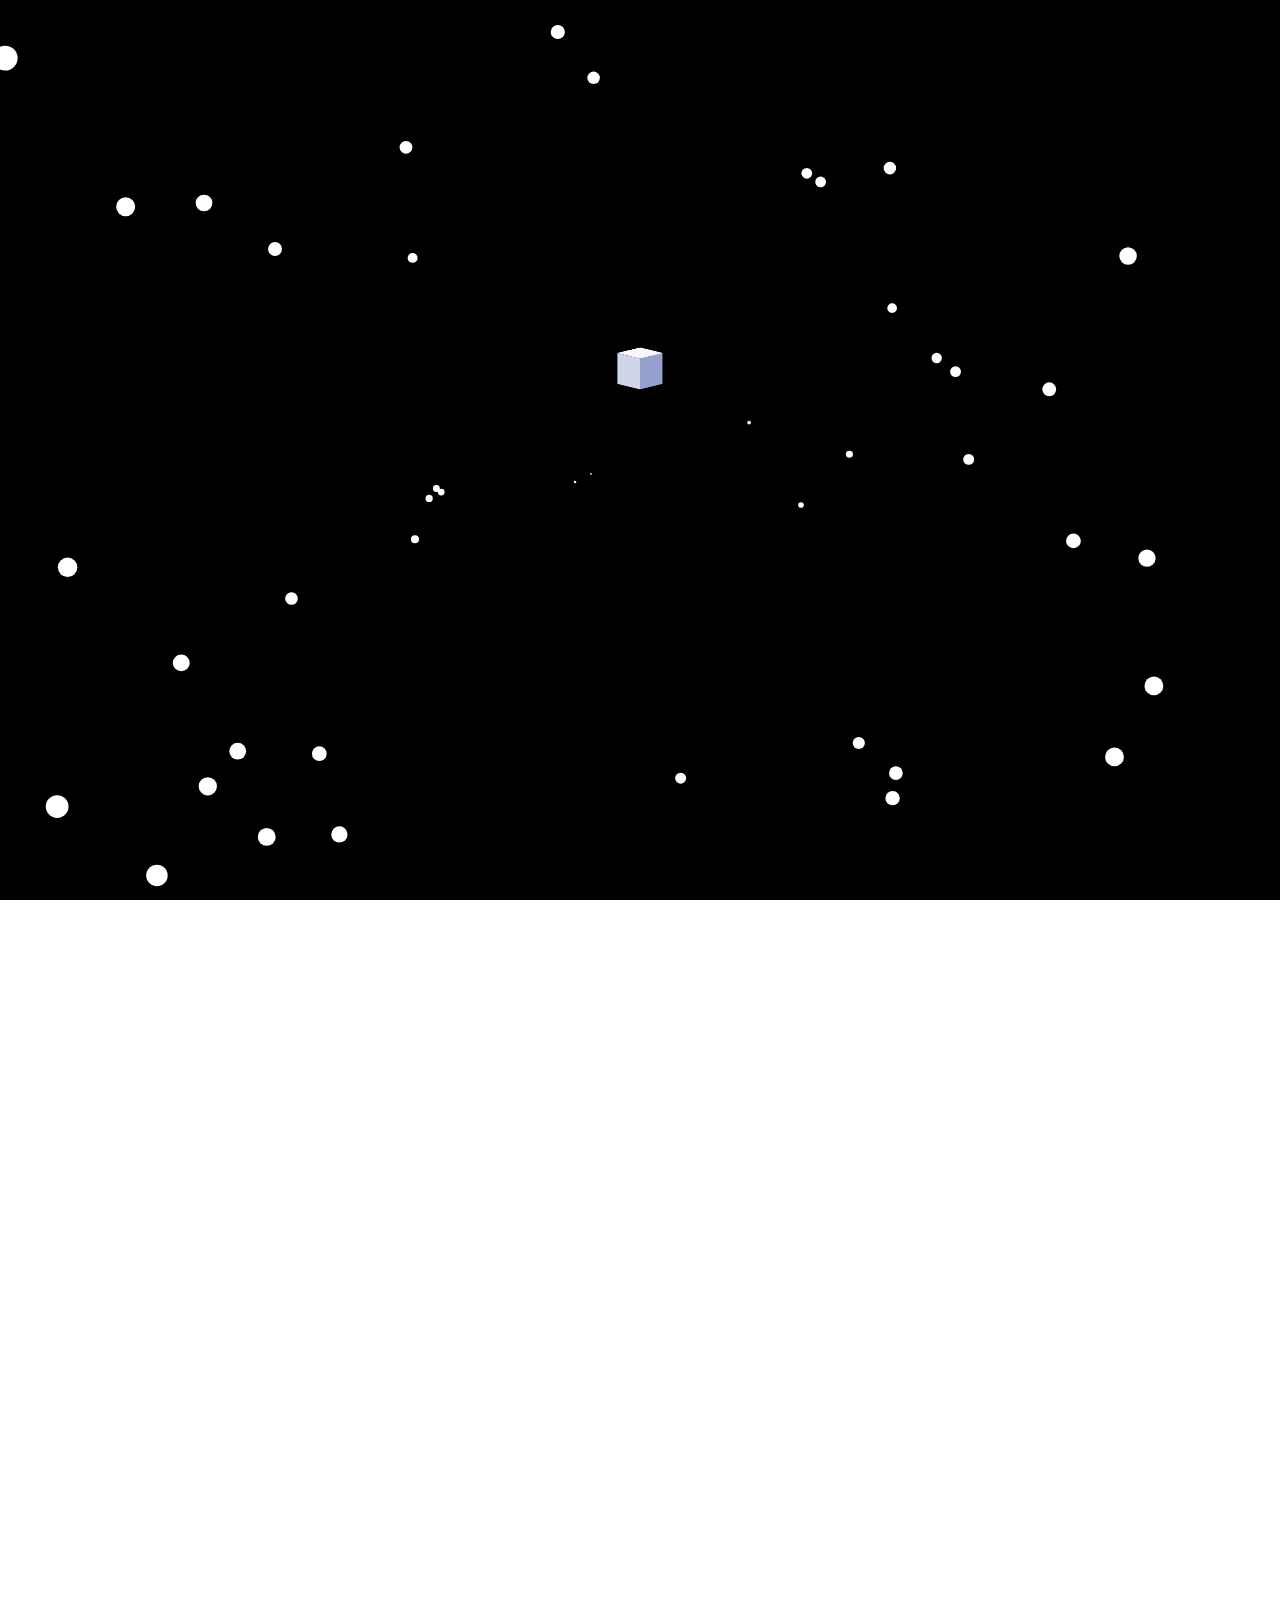
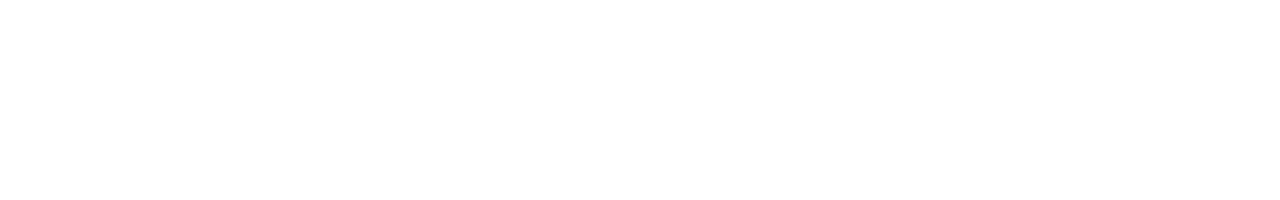
<file: src/main/webapp/index.html>
﻿<!DOCTYPE html>
<html lang="zh-cn" >
<head>
<meta charset="UTF-8">
<title>幸运大抽奖</title>
    <link rel="stylesheet" href="css/style.css">
<link rel="stylesheet" href="css/2.css">

</head>
<body>

<canvas id="canvas"></canvas>

<script src='js/jreejo.js'></script>
<script  src="js/1.js"></script>
<div style="text-align:center;">
    <div style="position:relative;bottom:1000px;">
        <main>
            <div class="-content -index">
                <div>
                    <div class="bounce-wrap">
                        <div class="bounce">
                            <div class="-shadow"></div>
                            <div class="-box-wrap js-box-wrap">
                                <div class="-box">
                                    <div class="front wall"></div>
                                    <div class="back wall"></div>
                                    <div class="right wall"></div>
                                    <div class="left wall"></div>

                                    <div class="front-right wall"></div>
                                    <div class="front-left wall"></div>
                                    <div class="back-right wall"></div>
                                    <div class="back-left wall"></div>
                                </div>
                            </div>
                            <div id="emitter"></div>
                            <div id="score" class="aaa"></div>
                        </div>
                    </div>
                </div>
            </div>
        </main>
    </div>
</div>
</body>

<script src="js/jquery-3.3.1.min.js" type="text/javascript"></script>
<script src="js/vital.js"></script>
<script src="js/index.js"></script>
</html>
</file>
<file: src/main/webapp/css/style.css>
@-webkit-keyframes bounce {
  0% {
    -webkit-transform: translateY(0);
            transform: translateY(0);
  }
  100% {
    -webkit-transform: translateY(-25px);
            transform: translateY(-25px);
  }
}
@keyframes bounce {
  0% {
    -webkit-transform: translateY(0);
            transform: translateY(0);
  }
  100% {
    -webkit-transform: translateY(-25px);
            transform: translateY(-25px);
  }
}
@-webkit-keyframes shadow {
  0% {
    background: rgba(0, 0, 0, 0.5);
    -webkit-transform: scale(0.75) rotateX(75deg) rotateY(0deg) rotateZ(-45deg);
            transform: scale(0.75) rotateX(75deg) rotateY(0deg) rotateZ(-45deg);
    box-shadow: 0 0 0px rgba(0, 0, 0, 0.6);
  }
  100% {
    background: rgba(0, 0, 0, 0.15);
    -webkit-transform: scale(1) rotateX(75deg) rotateY(0deg) rotateZ(-45deg);
            transform: scale(1) rotateX(75deg) rotateY(0deg) rotateZ(-45deg);
    box-shadow: 0 0 10px rgba(0, 0, 0, 0.3);
  }
}
@keyframes shadow {
  0% {
    background: rgba(0, 0, 0, 0.5);
    -webkit-transform: scale(0.75) rotateX(75deg) rotateY(0deg) rotateZ(-45deg);
            transform: scale(0.75) rotateX(75deg) rotateY(0deg) rotateZ(-45deg);
    box-shadow: 0 0 0px rgba(0, 0, 0, 0.6);
  }
  100% {
    background: rgba(0, 0, 0, 0.15);
    -webkit-transform: scale(1) rotateX(75deg) rotateY(0deg) rotateZ(-45deg);
            transform: scale(1) rotateX(75deg) rotateY(0deg) rotateZ(-45deg);
    box-shadow: 0 0 10px rgba(0, 0, 0, 0.3);
  }
}
/*body {*/
  /*font-size: 1rem;*/
  /*font-family: "Open Sans", sans-serif;*/
  /*color: #fff;*/
  /*background-color: #36373c;*/
  /*-webkit-font-smoothing: antialiased;*/
  /*margin: 0;*/
  /*padding: 0;*/
  /*overflow: hidden;*/
/*}*/

.label {
  width: 100%;
  position: absolute;
  text-align: center;
}
.label small {
  display: block;
  margin-bottom: 1em;
}

h1 {
  color: #fff;
  margin: 1em 0 0;
  /* margin-bottom: 1em; */
  font-size: 1.6rem;
  font-weight: 100;
}

main {
  height: 100vh;
  /* padding: 10px; */
  text-align: center;
}
main .-content {
  position: relative;
  height: 100vh;
}
main .-content > div {
  height: 100%;
  overflow: hidden;
  overflow-y: auto;
}
main .-content.-index {
  display: table;
  width: 100%;
}
main .-content.-index > div {
  display: table-cell;
  vertical-align: middle;
}

.button {
  cursor: pointer;
  text-align: center;
  border: 0;
  text-decoration: none;
  position: relative;
  display: none;
  z-index: 10;
  padding: 1rem 3rem;
  line-height: 1rem;
}
.button span {
  font-size: 1rem;
  vertical-align: middle;
  text-transform: uppercase;
  font-weight: 800;
  color: #ffffff;
  display: block;
}
.button:hover:before {
  opacity: 1;
  -webkit-transform: scale(1);
          transform: scale(1);
}
.button:hover:after {
  opacity: 0;
  -webkit-transform: scale(0.85);
          transform: scale(0.85);
}
.button:before, .button:after {
  display: block;
  content: ' ';
  z-index: -1;
  border-radius: 999px;
  pointer-events: none;
  position: absolute;
  top: 0;
  left: 0;
  width: 100%;
  height: 100%;
  -webkit-backface-visibility: hidden;
          backface-visibility: hidden;
  -webkit-transition: all 280ms;
  transition: all 280ms;
  -webkit-animation-timing-function: cubic-bezier(0.75, 0, 0.125, 1);
          animation-timing-function: cubic-bezier(0.75, 0, 0.125, 1);
}
.button:after {
  background-color: #f8981c;
}
.button:before {
  opacity: 0;
  -webkit-transform: scale(1.15);
          transform: scale(1.15);
  background-color: #6f7dbc;
}

#emitter {
  width: 50px;
  height: 60px;
  display: block;
  position: absolute;
  left: 50%;
  -webkit-transform: translateX(-50%) translateY(-12px);
          transform: translateX(-50%) translateY(-12px);
  cursor: pointer;
}

.emitter-dot {
  background-color: #fff;
  border-radius: 999px;
  position: absolute;
}

.bounce-wrap {
  display: block;
  height: 90px;
}
.bounce-wrap .icon {
  width: 232px;
  height: 66px;
  position: absolute;
  fill: #ffffff;
  left: 47%;
  -webkit-transform: translateX(-50%) translateY(-32px);
          transform: translateX(-50%) translateY(-32px);
  opacity: 0;
  visibility: hidden;
}

.bounce {
  position: relative;
  margin: 4rem 0;
}
.bounce .-box,
.bounce .-box-wrap,
.bounce .-shadow {
  left: 0;
  margin: auto;
  position: absolute;
  right: 0;
  top: 0;
}
.aaa{
  background-color: #ff0000;
  width: 108px;
  height: 92px;
  position:absolute;
  left:905px;
  top: -47px;
  display:none;
}
.bounce .-shadow {
  bottom: -90px;
  height: 32px;
  width: 32px;
  background: rgba(0, 0, 0, 0.5);
  -webkit-transform: scale(0.75) rotateX(75deg) rotateY(0deg) rotateZ(-45deg);
          transform: scale(0.75) rotateX(75deg) rotateY(0deg) rotateZ(-45deg);
  box-shadow: 0 0 0px rgba(0, 0, 0, 0.6);
  -webkit-animation: shadow 250ms cubic-bezier(0.165, 0.84, 0.44, 1) infinite alternate;
          animation: shadow 250ms cubic-bezier(0.165, 0.84, 0.44, 1) infinite alternate;
}
.bounce .-box-wrap {
  -webkit-transform: translateY(0);
          transform: translateY(0);
  -webkit-animation: bounce 250ms cubic-bezier(0.165, 0.84, 0.44, 1) infinite alternate;
          animation: bounce 250ms cubic-bezier(0.165, 0.84, 0.44, 1) infinite alternate;
}
.bounce .-box {
  width: 32px;
  height: 32px;
  position: relative;
  -webkit-transform-style: preserve-3d;
          transform-style: preserve-3d;
  -webkit-transform: rotateX(-14deg) rotateY(-45deg) rotateZ(0deg);
          transform: rotateX(-14deg) rotateY(-45deg) rotateZ(0deg);
}
.bounce .-box .wall {
  width: 32px;
  height: 32px;
  position: absolute;
  -webkit-transition: all 1s ease-out;
  transition: all 1s ease-out;
  -webkit-backface-visibility: hidden;
          backface-visibility: hidden;
}
.bounce .-box .front {
  background: #f8f8fc;
  -webkit-transform: rotateX(0deg) rotateY(0deg) translateZ(16px) rotateX(90deg);
          transform: rotateX(0deg) rotateY(0deg) translateZ(16px) rotateX(90deg);
  -webkit-transform-origin: 50% 100%;
          transform-origin: 50% 100%;
  height: 50%;
  z-index: 1;
}
.bounce .-box .right {
  height: 32px;
  background: #f8f8fc;
  -webkit-transform-style: preserve-3d;
          transform-style: preserve-3d;
  -webkit-transform: translateX(16px) rotateY(90deg) rotateX(90deg);
          transform: translateX(16px) rotateY(90deg) rotateX(90deg);
  -webkit-transform-origin: 50% 100%;
          transform-origin: 50% 100%;
  height: 50%;
  z-index: 1;
}
.bounce .-box .back {
  background: #f8f8fc;
  -webkit-transform: rotateY(180deg) translateZ(16px) rotateX(90deg);
          transform: rotateY(180deg) translateZ(16px) rotateX(90deg);
  -webkit-transform-origin: 50% 100%;
          transform-origin: 50% 100%;
  height: 50%;
}
.bounce .-box .left {
  background: #f8f8fc;
  -webkit-transform: translateX(-16px) rotateY(-90deg) rotateX(90deg);
          transform: translateX(-16px) rotateY(-90deg) rotateX(90deg);
  -webkit-transform-origin: 50% 100%;
          transform-origin: 50% 100%;
  height: 50%;
}
.bounce .-box .front-left {
  background: #d1d5e9;
  height: 32px;
  -webkit-transform: rotateX(0deg) rotateY(0deg) translateZ(16px) translateY(16px);
          transform: rotateX(0deg) rotateY(0deg) translateZ(16px) translateY(16px);
  -webkit-transform-origin: 50% 100%;
          transform-origin: 50% 100%;
}
.bounce .-box .front-right {
  background: #96a0ce;
  height: 32px;
  -webkit-transform: translateX(16px) rotateY(90deg) translateY(16px);
          transform: translateX(16px) rotateY(90deg) translateY(16px);
  -webkit-transform-origin: 50% 100%;
          transform-origin: 50% 100%;
}
.bounce .-box .back-left {
  background: #b0c2d6;
  height: 32px;
  -webkit-transform: rotateX(0deg) translateX(-16px) rotateY(-90deg) translateY(16px);
          transform: rotateX(0deg) translateX(-16px) rotateY(-90deg) translateY(16px);
  -webkit-transform-origin: 50% 100%;
          transform-origin: 50% 100%;
}
.bounce .-box .back-right {
  background: #8a9fb4;
  height: 32px;
  -webkit-transform: rotateX(0deg) rotateY(180deg) translateZ(16px) translateY(16px);
          transform: rotateX(0deg) rotateY(180deg) translateZ(16px) translateY(16px);
  -webkit-transform-origin: 50% 100%;
          transform-origin: 50% 100%;
}
</file>
<file: src/main/webapp/css/2.css>
body, html {
  margin: 0;
}

canvas {
  display: block;
}
</file>
